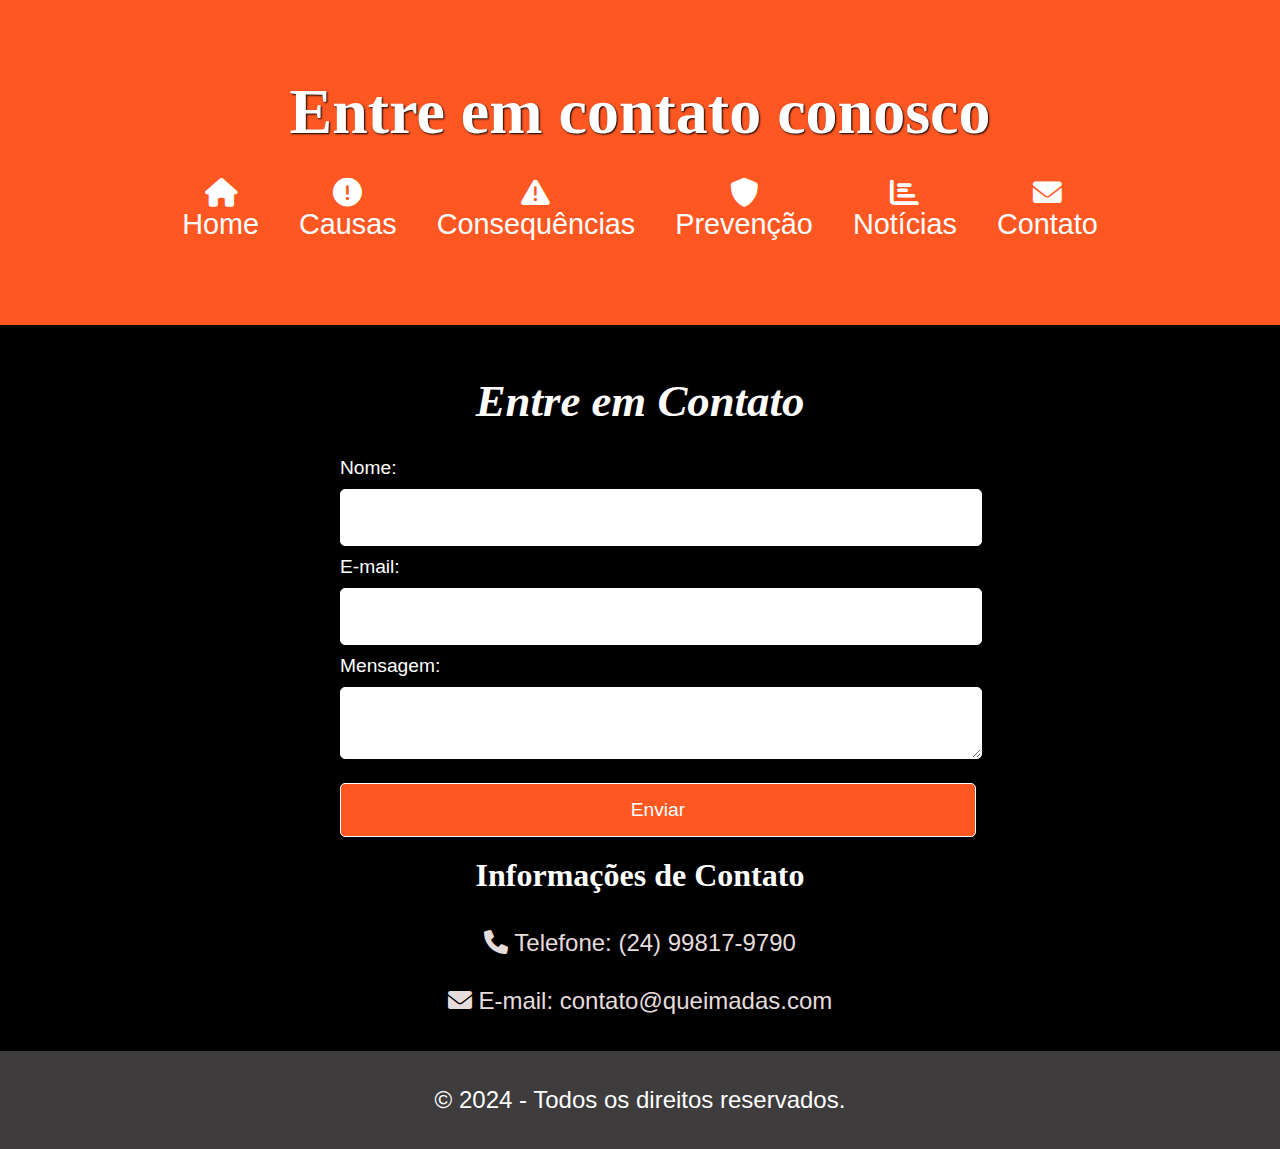
<file: contato.html>
<!DOCTYPE html>
<html lang="pt-BR">
<head>
    <meta charset="UTF-8">
    <meta name="viewport" content="width=device-width, initial-scale=1.0">
    <title>Contato</title>
    <link rel="stylesheet" href="contato.css"> 
    <link rel="stylesheet" href="https://cdnjs.cloudflare.com/ajax/libs/font-awesome/6.0.0-beta3/css/all.min.css">
</head>
<body>
    <header>
        <h1>Entre em contato conosco</h1>
        <nav>
            <ul>
                <li><a href="index.html"><i class="fas fa-home icon"></i> Home</a></li>
                <li><a href="causas.html"><i class="fas fa-exclamation-circle icon"></i> Causas</a></li>
                <li><a href="consequencias.html"><i class="fas fa-exclamation-triangle icon"></i> Consequências</a></li>
                <li><a href="prevencao.html"><i class="fas fa-shield-alt icon"></i> Prevenção</a></li>
                <li><a href="noticias.html"><i class="fas fa-chart-bar icon"></i> Notícias</a></li>
                <li><a href="contato.html"><i class="fas fa-envelope icon"></i> Contato</a></li>
            </ul>
        </nav>
    </header>

    <main>
        <h2>Entre em Contato</h2>
        <form>
            <label for="nome">Nome:</label>
            <input type="text" id="nome" name="nome" required>

            <label for="email">E-mail:</label>
            <input type="email" id="email" name="email" required>

            <label for="mensagem">Mensagem:</label>
            <textarea id="mensagem" name="mensagem" required></textarea>

            <button type="submit">Enviar</button>
        </form>

        <h3>Informações de Contato</h3>
        <p><i class="fas fa-phone"></i> Telefone: (24) 99817-9790</p>
        <p><i class="fas fa-envelope"></i> E-mail: contato@queimadas.com</p>
    </main>

    <footer>
        <p>© 2024 - Todos os direitos reservados.</p>
    </footer>
</body>
</html>
</file>
<file: contato.css>
body {
    font-family: 'Arial', sans-serif;
    margin: 0;
    padding: 0;
    background-color: #000000; 
}

header {
    background-color: #ff5722;
    background-image: url('https://static.vecteezy.com/ti/vetor-gratis/p2/538195-incendios-florestais-queimando-arvore-em-chamas-de-fogo-ilustracaoial-vetor.jpg');
    background-size: cover;
    background-position: center;
    color: white;
    padding: 65px 30px; 
    text-align: center;
    box-shadow: 0 4px 10px rgba(0, 0, 0, 0.5); 
}

nav ul {
    font-size: 1.2em; 
    display: flex;
    justify-content: center;
    list-style: none;
    padding: 0;
    margin-top: 30px; 
}

nav ul li {
    margin: 0 20px; 
}

nav ul li a {
    color: #ffffff;
    font-family: 'Open Sans', sans-serif;
    font-size: 1.5em;
    text-decoration: none;
    display: flex;
    flex-direction: column;
    align-items: center;
    transition: color 0.3s ease;
}

nav ul li a:hover {
    background-color: rgba(255, 255, 255, 0.3); 
    color: #000000; 
}

main {
    padding: 20px; 
    display: flex;
    flex-direction: column;
    align-items: center; 
}

h1 {
    color: #ffffff;
    margin: 10px 0;
    font-size: 4em;
    font-family: 'Playfair Display', serif;
    text-shadow: 1px 1px 2px #000000;
    transition: transform 0.3s ease;
}

h1:hover {
    transform: scale(1.1);
}

form {
    width: 100%; 
    max-width: 600px;
    margin: 0 auto;
}

label {
    display: block;
    font-size: 1.2em;
    color: #ffffff;
    margin-bottom: 10px; 
}

input[type="text"],
input[type="email"],
textarea {
    width: 100%;
    padding: 20px; 
    margin-bottom: 10px; 
    border: 1px solid #ffffff;
    border-radius: 5px;
    background-color: #ffffff; 
    color: #000000; 
}

input[type="text"]:focus,
input[type="email"]:focus,
textarea:focus {
    outline: none;
    border-color: #ff5722; 
}

button {
    width: 106%; 
    padding: 15px;
    background-color: #ff5722; 
    color: white;
    border: 1px solid #ffffff; 
    border-radius: 5px;
    font-size: 1.2em;
    cursor: pointer;
    transition: background-color 0.3s ease; 
    margin-top: 10px; 
}

button:hover {
    background-color: #e64a19; 
}

h2 {
    color: #fffdfd;
    text-align: center;
    font-family: 'Roboto Slab', serif;
    font-size: 2.8em;
    margin: 30px 0;
    font-style: italic;
}

h3 {
    color: #ffffff;
    text-align: center;
    font-family: 'Roboto Slab', serif;
    font-size: 2em;
    margin: 20px;
}

p {
    font-family: 'Roboto', sans-serif;
    font-size: 1.5em;
    color: #e6dcdc;
    line-height: 1.6;
    margin: 10px 0; 
    text-align: center;
}

footer {
    text-align: center;
    padding: 20px 0;
    background-color: #3e3c3c;
    position: relative;
    bottom: 0;
    width: 100%;
    box-shadow: 0 -1px 5px rgba(0, 0, 0, 0.5);
}

footer p {
    color: #ffffff;
    text-align: center;
}
</file>
